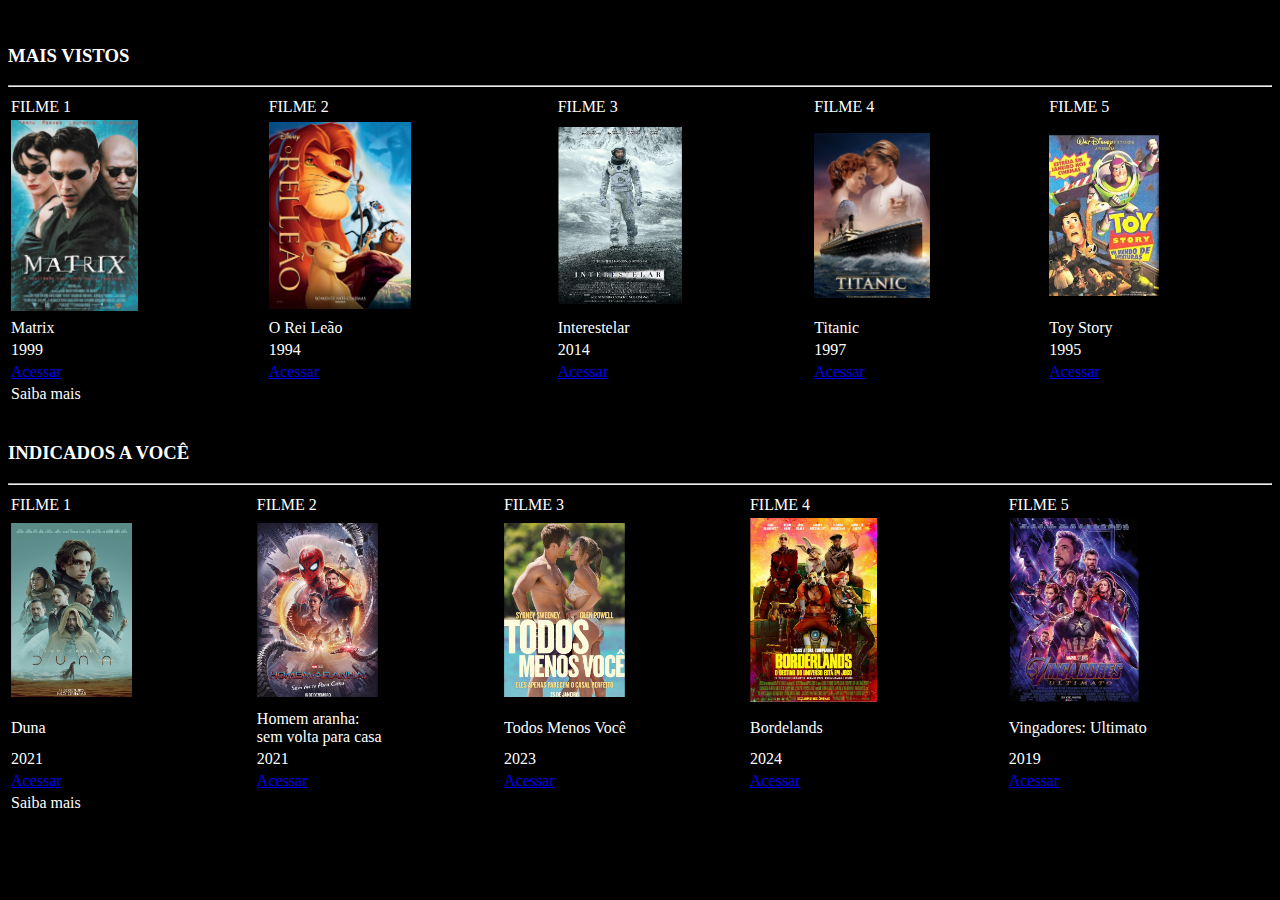
<file: index.html>
<!DOCTYPE html>
<html lang="pt-br">
<head>
    <meta charset="UTF-8">
    <meta name="viewport" content="width=device-width, initial-scale=1.0">
    <title>GerminareFlix</title>
    <link rel="shortcut icon" href="Frame 9.png" type="image/x-icon">
    <link rel="stylesheet" href="style.css">
</head>
<body>
    <!-- Logo GerminareFl
    ix -->
    <!-- <img src="" alt=""> -->
    <img href="Frame8.png" width="20%">
    <h3 id="title">MAIS VISTOS</h3>
    <hr>
    <table border="0" id="tabela">
        <tr>
            <td>FILME 1</td>
            <td>FILME 2</td>
            <td>FILME 3</td>
            <td>FILME 4</td>
            <td>FILME 5</td>
        </tr>
        <tr>
            <td><img src="assets/matrix.png" width="50%" alt="Capa do Filme Matrix"></td>
            <td><img src="assets/reiLeao.png" width="50%" alt="Capa do Filme O Rei Leão"></td>
            <td><img src="assets/interestelar.png" width="50%" alt="Capa do filme Interestelar"></td>
            <td><img src="assets/Titanic.png" width="50%" alt="capa do filme Titanic"></td>
            <td><img src="assets/toyStory.png" width="50%" alt="Capa do Filme Toy Story"></td>
        </tr>
        <tr>
            <td>Matrix</td>
            <td>O Rei Leão</td>
            <td>Interestelar</td>
            <td>Titanic</td>
            <td>Toy Story</td>
        </tr>
        <tr>
            <td>1999</td>
            <td>1994</td>
            <td>2014</td>
            <td>1997</td>
            <td>1995</td>
        </tr>
        <tr>
            <td><a href="https://www.imdb.com/title/tt0133093/?ref_=tt_mv_close">Acessar</a></td>
            <td><a href="https://www.imdb.com/title/tt0110357/?ref_=tt_mv_close">Acessar</a></td>
            <td><a href="https://www.imdb.com/title/tt0816692/?ref_=tt_mv_close">Acessar</a></td>
            <td><a href="https://www.imdb.com/title/tt0120338/?ref_=nv_sr_srsg_0_tt_5_nm_3_q_tita">Acessar</a></td>
            <td><a href="https://www.imdb.com/title/tt0114709/?ref_=chttp_t_76">Acessar</a></td>
        </tr>
        <tr>
            <td><a href="matrix.html" style="text-decoration: none;color: white;">Saiba mais</a></td>
        </tr>
    </table>
    <br>
    <h3 style="color: white;">INDICADOS A VOCÊ</h3>
    <hr>
    <table border="0" id="tabela">
        <tr>
            <td>FILME 1</td>
            <td>FILME 2</td>
            <td>FILME 3</td>
            <td>FILME 4</td>
            <td>FILME 5</td>
        </tr>
        <tr>
            <td><img src="assets/Duna.png" width="50%" alt="Capa do Filme Duna"></td>
            <td><img src="assets/hmAranha.png" width="50%" alt="Capa do Filme Homem aranha sem volta para casa"></td>
            <td><img src="assets/todosMenosvc.png" width="50%" alt="Capa do filme todos menos você"></td>
            <td><img src="assets/Bordelands.png" width="50%" alt="capa do filme Bordelands"></td>
            <td><img src="assets/VingadoresUltimato.png" width="50%" alt="Capa do Filme Toy Vingadores Ultimato"></td>
        </tr>
        <tr>
            <td>Duna</td>
            <td>Homem aranha: <br>sem volta para casa</td>
            <td>Todos Menos Você</td>
            <td>Bordelands</td>
            <td>Vingadores: Ultimato</td>
        </tr>
        <tr>
            <td>2021</td>
            <td>2021</td>
            <td>2023</td>
            <td>2024</td>
            <td>2019</td>
        </tr>
        <tr>
            <td><a href="https://www.imdb.com/title/tt1160419/?ref_=hm_stp_pvs_piv_tt_i_4">Acessar</a></td>
            <td><a href="https://www.imdb.com/title/tt10872600/?ref_=hm_tpks_tt_i_4_pd_tp1_pbr_ic">Acessar</a></td>
            <td><a href="https://www.imdb.com/title/tt26047818/?ref_=hm_inth_tt_i_3">Acessar</a></td>
            <td><a href="https://www.imdb.com/title/tt4978420/?ref_=hm_hp_cap_pri_hero-video-1_1">Acessar</a></td>
            <td><a href="https://www.imdb.com/title/tt4154796/?ref_=hm_tpks_tt_i_4_pd_tp1_pbr_ic">Acessar</a></td>
        </tr>
        <tr>
            <td><a href="duna.html" style="text-decoration: none;color: white;">Saiba mais</a></td>
        </tr>
    </table>
    


</body>
</html>
</file>
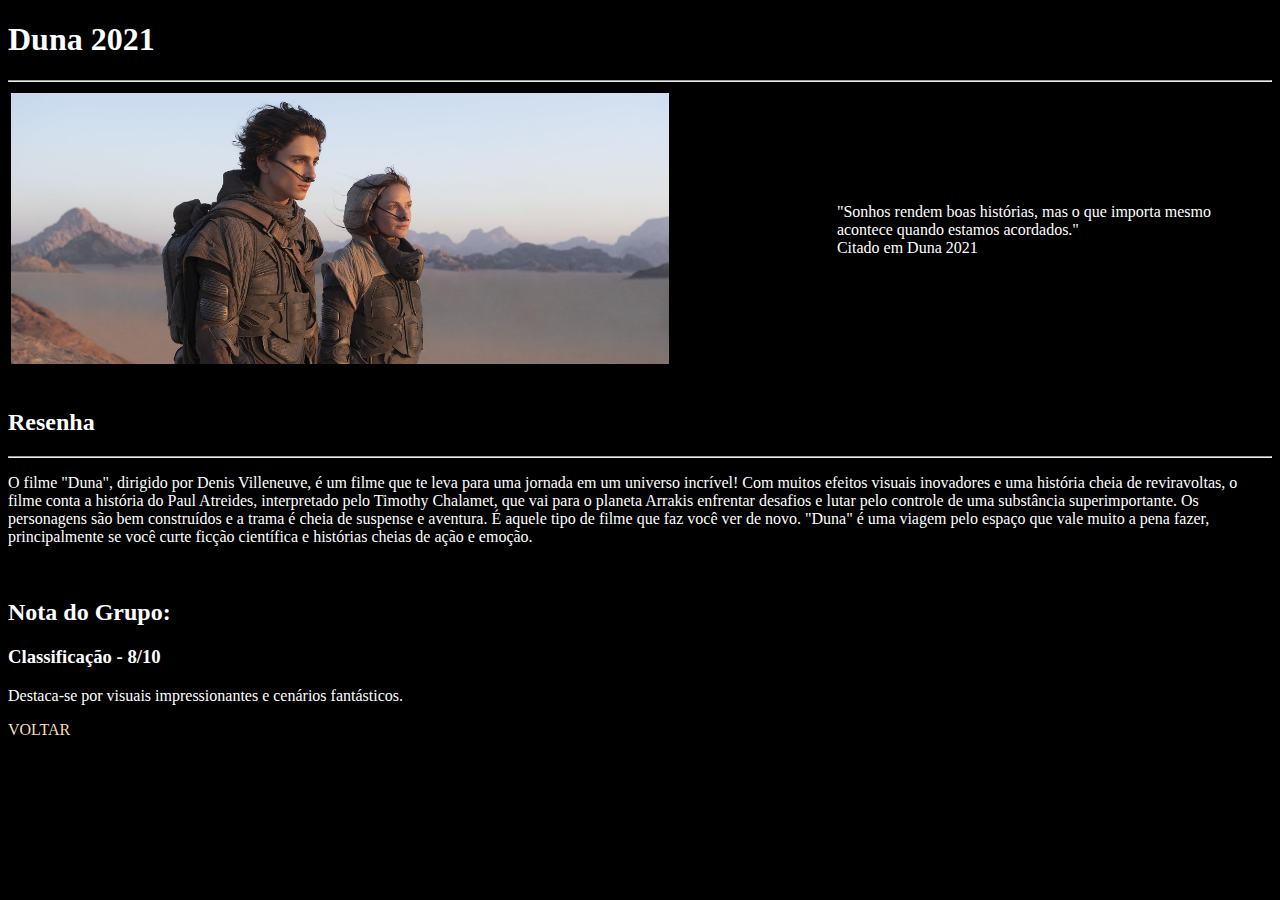
<file: duna.html>
<!DOCTYPE html>
<html lang="pt-br">
<head>
    <meta charset="UTF-8">
    <meta name="viewport" content="width=device-width, initial-scale=1.0">
    <title>Duna</title>
    <style>
        body{
            background-color: black;
            color: white;
        }
    </style>
</head>
<body>
    <h1>Duna 2021</h1>
    <hr>
    <table>
        <tr>
            <td><img src="duna2.png" width="80%" alt="Dois personagens de Duna"></td>
            <td>"Sonhos rendem boas histórias, mas o que importa mesmo acontece quando estamos acordados."<br>Citado em Duna 2021</td>
        </tr>        
    </table>
    <br>
    <h2>Resenha</h2>
    <hr>
    <p>
        
O filme "Duna", dirigido por Denis Villeneuve, é um filme que te leva para uma jornada em um universo incrível! Com muitos efeitos visuais inovadores e uma história cheia de reviravoltas, o filme conta a história do Paul Atreides, interpretado pelo Timothy Chalamet, que vai para o planeta Arrakis enfrentar desafios e lutar pelo controle de uma substância superimportante.
Os personagens são bem construídos e a trama é cheia de suspense e aventura. É aquele tipo de filme que faz você ver de novo. "Duna" é uma viagem pelo espaço que vale muito a pena fazer, principalmente se você curte ficção científica e histórias cheias de ação e emoção.
    </p>
    <br>
    <h2>
        Nota do Grupo:
    </h2>
        <h3>Classificação - 8/10</h3>    
        <p> Destaca-se por visuais impressionantes e cenários fantásticos.</p>
        <p><a href="index.html" style="text-decoration:none;color:wheat;">VOLTAR</a></p>
</body>
</html>
</file>
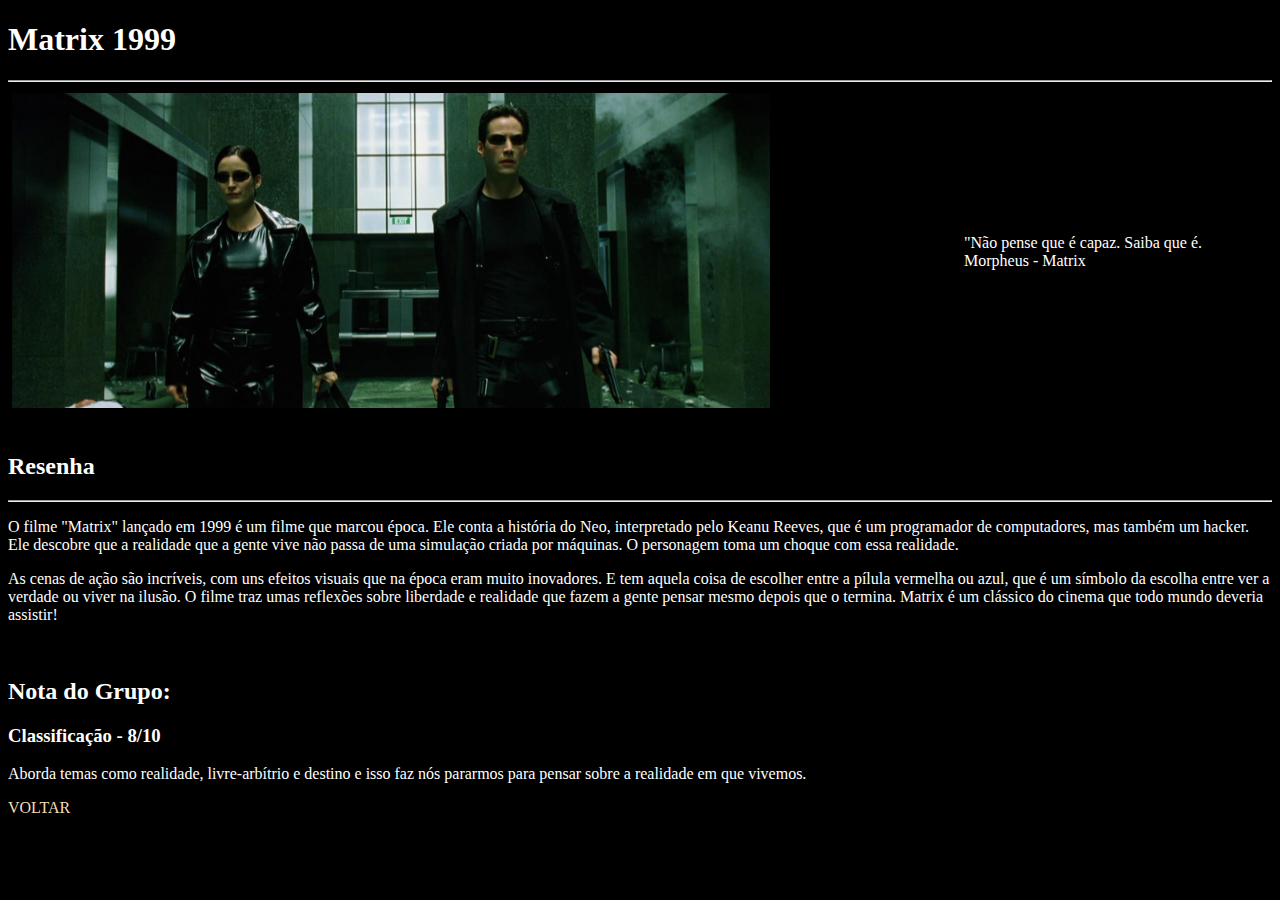
<file: matrix.html>
<!DOCTYPE html>
<html lang="pt-br">
<head>
    <meta charset="UTF-8">
    <meta name="viewport" content="width=device-width, initial-scale=1.0">
    <title>Matrix</title>
    <style>
        body{
            background-color: black;
            color: white;
        }
    </style>
</head>
<body>
    <h1>Matrix 1999</h1>
    <hr>
    <table>
        <tr>
            <td><img src="matrix2.png" width="80%" alt="Dois personagens de matrix"></td>
            <td>"Não pense que é capaz. Saiba que é.<br>Morpheus - Matrix</td>
        </tr>        
    </table>
    <br>
    <h2>Resenha</h2>
    <hr>
    <p>
        O filme "Matrix" lançado em 1999 é um filme que marcou época. Ele conta a história do Neo, interpretado pelo Keanu Reeves, que é um programador de computadores, mas também um hacker. Ele descobre que a realidade que a gente vive não passa de uma simulação criada por máquinas. O personagem toma um choque com essa realidade. 
    </p>
    <p>
        As cenas de ação são incríveis, com uns efeitos visuais que na época eram muito inovadores. E tem aquela coisa de escolher entre a pílula vermelha ou azul, que é um símbolo da escolha entre ver a verdade ou viver na ilusão. O filme traz umas reflexões sobre liberdade e realidade que fazem a gente pensar mesmo depois que o termina. Matrix é um clássico do cinema que todo mundo deveria assistir!
    </p>
    <br>
    <h2>
        Nota do Grupo:
    </h2>
        <h3>Classificação - 8/10</h3>
        <p>Aborda temas como realidade, livre-arbítrio e destino e isso faz nós pararmos para pensar sobre a realidade em que vivemos.</p>

        <p><a href="index.html" style="text-decoration:none;color:wheat;">VOLTAR</a></p>
</body>
</html>
</file>
<file: style.css>
#title{
    color: white;
}

body{
    background-color: black;

}

#tabela{
    color: white;
}
</file>
